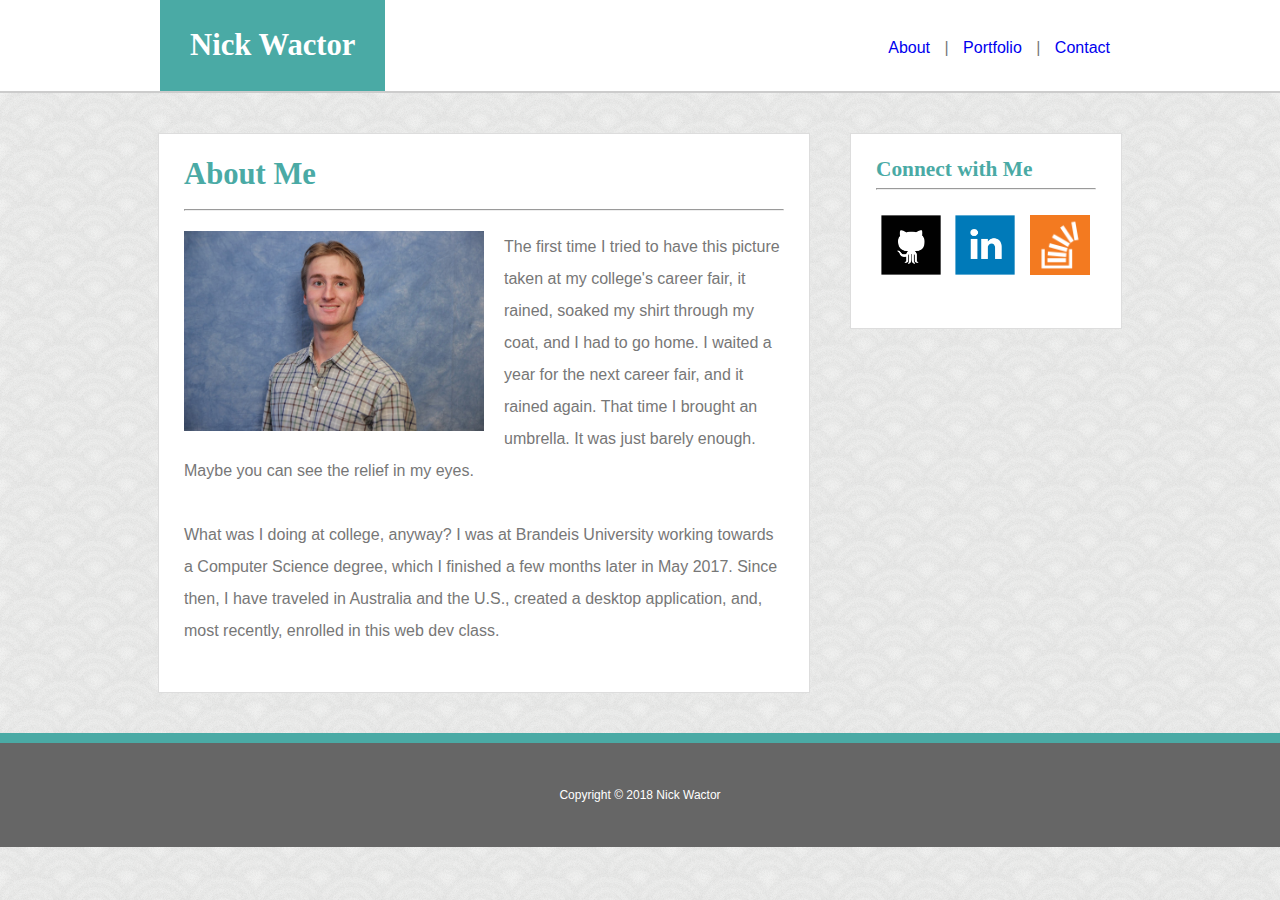
<file: old/index.html>
<!DOCTYPE html>
<html>
<head>
	<title>Nick Wactor</title>
	<meta charset="utf-8">
	<meta name="viewport" content="width=device-width, initial-scale=1.0">
	<link rel="stylesheet" type="text/css" href="assets/css/reset.css">
	<link rel="stylesheet" type="text/css" href="assets/css/style.css">
</head>
<body>
	<!-- White Bar at top of page -->
	<header>
		<div id="headerUsedArea">
			<h1>Nick Wactor</h1>
			<div id="topLinks">
				<a class="headerLink" href="index.html">About</a> |
				<a class="headerLink" href="portfolio.html">Portfolio</a> |
				<a class="headerLink" href="contact.html">Contact</a>
			</div>
		</div>
	</header>

	<!--Main content area-->
	<section class="container clearfix">
		<!--Left box-->
		<div id="mainBox" class="whiteBox">
			<h2 class="tealText">About Me</h2>
			<hr>
			<div class="boxContents">
				<img id="profileImage" src="./assets/images/headshot.JPG" alt="Nick Wactor" width="300">
				<p>
					The first time I tried to have this picture taken at my college's career fair, it rained, soaked my shirt through my coat, and I had to go home. I waited a year for the next career fair, and it rained again. That time I brought an umbrella. It was just barely enough. Maybe you can see the relief in my eyes.
					<br>
					<br>
					What was I doing at college, anyway? I was at Brandeis University working towards a Computer Science degree, which I finished a few months later in May 2017. Since then, I have traveled in Australia and the U.S., created a desktop application, and, most recently, enrolled in this web dev class.
				</p>
			</div>
		</div>
		
		<!--Right box-->
		<div id="connectBox" class="whiteBox">
			<h3 class="tealText">Connect with Me</h3>
			<hr>
			<div class="boxContents">
				<a href="https://github.com/nwactor" target="_blank">
					<img class="linkIcon" src="./assets/images/githubLogo.png" alt="github">
				</a>
				<a href="https://www.linkedin.com/in/nick-wactor-9b6777113/" target="_blank">
					<img class="linkIcon" src="./assets/images/linkedinLogo.png" alt="linkedin">
				</a>
				<a href="https://stackoverflow.com/users/6655336/jnw" target="_blank">
					<img class="linkIcon" src="./assets/images/stackoverflowLogo.png" alt="stackoverflow">
				</a>
			</div>
		</div>
	</section>

	<!-- Bottom Bar -->
	<footer>
		<p id="footerText">Copyright &copy; 2018 Nick Wactor</p>
	</footer>

</body>
</html>
</file>
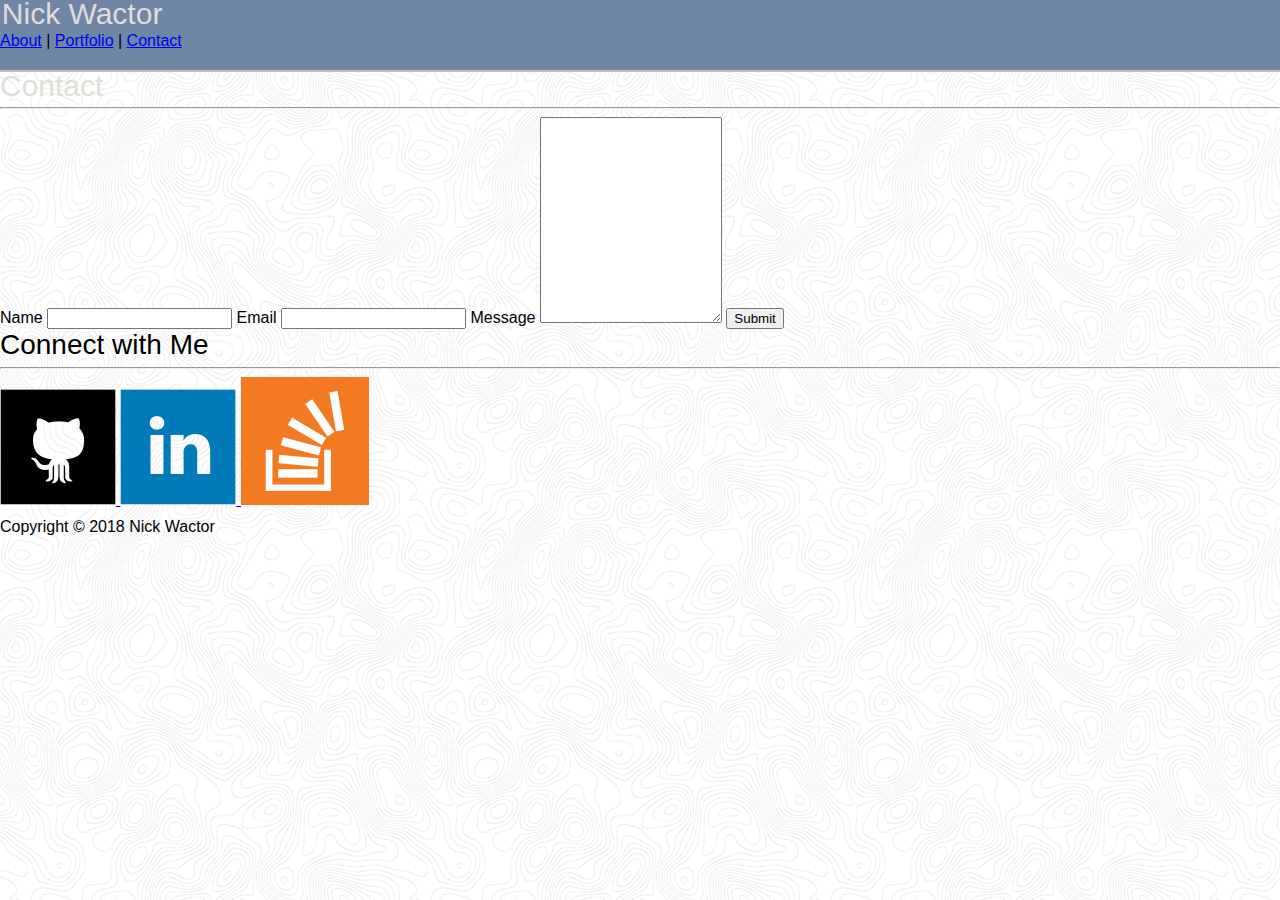
<file: contact.html>
<!DOCTYPE html>
<html>
<head>
	<title>Nick Wactor</title>
	<meta charset="utf-8">
	<meta name="viewport" content="width=device-width, initial-scale=1.0">
	<link rel="stylesheet" type="text/css" href="assets/css/reset.css">
	<link rel="stylesheet" type="text/css" href="assets/css/style.css">
</head>
<body>
	<!-- White Bar at top of page -->
	<header>
		<div id="headerUsedArea">
			<h1>Nick Wactor</h1>
			<div id="topLinks">
				<a class="headerLink" href="index.html">About</a> |
				<a class="headerLink" href="portfolio.html">Portfolio</a> |
				<a class="headerLink" href="contact.html">Contact</a>
			</div>
		</div>
	</header>

	<!--Main content area-->
	<section class="container clearfix">

		<div id="mainBox" class="whiteBox">
			<h2 class="tealText">Contact</h2>
			<hr>
			<div class="boxContents">
				<form>
					<label>Name</label>
					<input class="field" type="text" name="nameInput">
					<label>Email</label>
					<input class="field" type="text" name="emailInput">
					<label>Message</label>
					<textarea style="height: 200px" class="field"></textarea>
					<input id="submitBtn" type="submit" name="">
				</form>
			</div>
		</div>

		<!--Right box-->
		<div id="connectBox" class="whiteBox">
			<h3 class="tealText">Connect with Me</h3>
			<hr>
			<div class="boxContents">
				<a href="https://github.com/nwactor" target="_blank">
					<img class="linkIcon" src="./assets/images/githubLogo.png" alt="github">
				</a>
				<a href="https://www.linkedin.com/in/nick-wactor-9b6777113/" target="_blank">
					<img class="linkIcon" src="./assets/images/linkedinLogo.png" alt="linkedin">
				</a>
				<a href="https://stackoverflow.com/users/6655336/jnw" target="_blank">
					<img class="linkIcon" src="./assets/images/stackoverflowLogo.png" alt="stackoverflow">
				</a>
			</div>
		</div>
	</section>

	<!-- Bottom Bar -->
	<footer>
		<p>Copyright &copy; 2018 Nick Wactor</p>
	</footer>
</body>
</html>
</file>
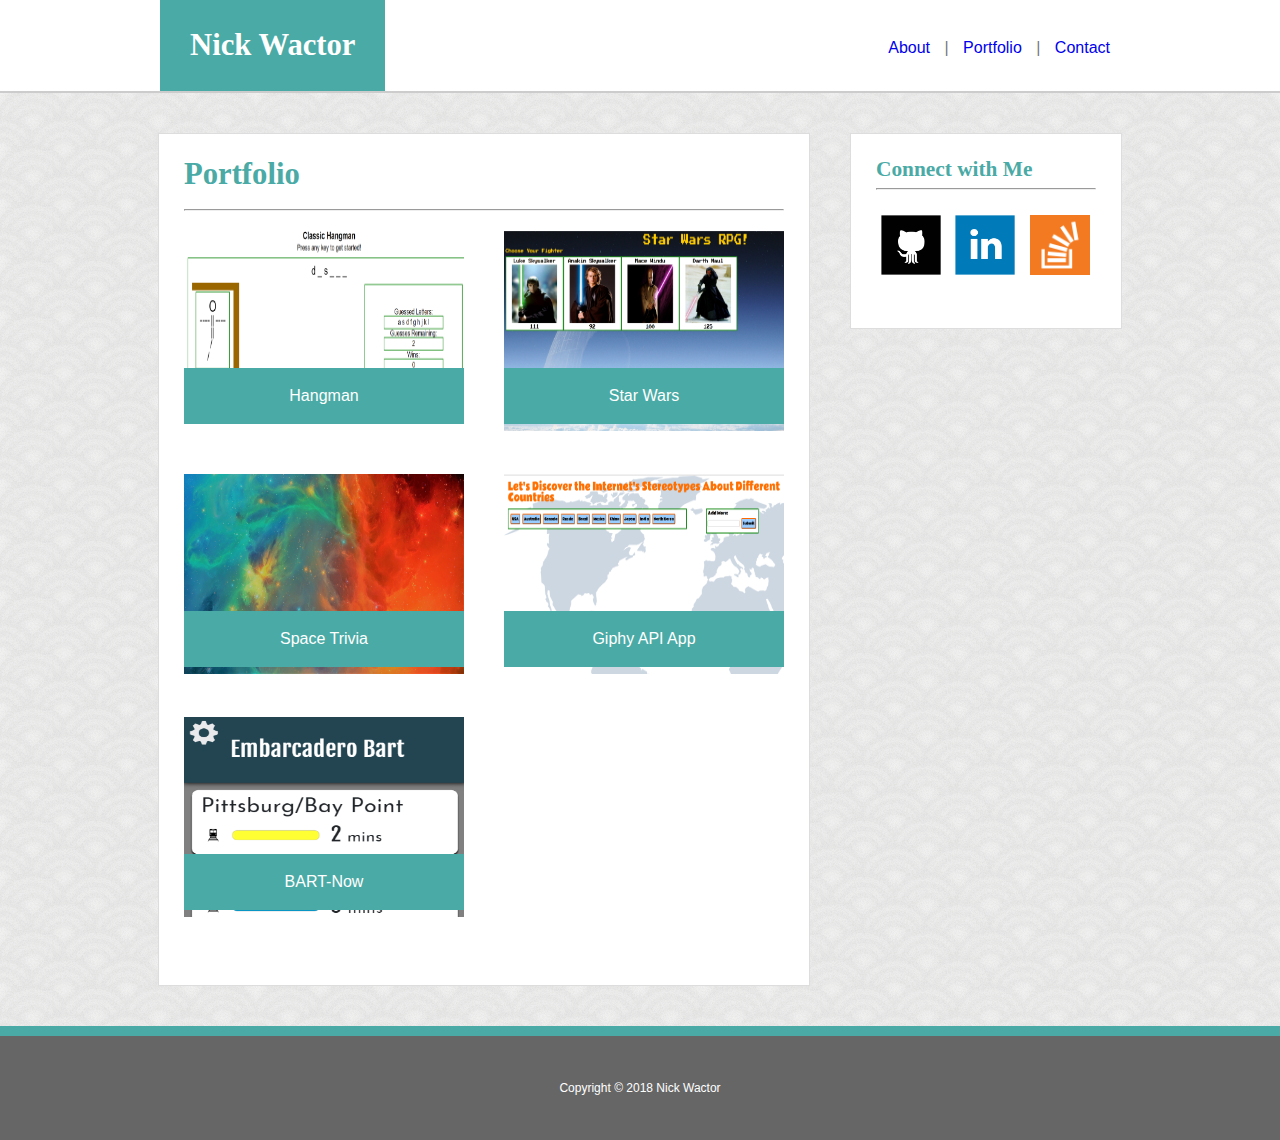
<file: old/portfolio.html>
<!DOCTYPE html>
<html>
<head>
	<title>Nick Wactor</title>
	<meta charset="utf-8">
	<meta name="viewport" content="width=device-width, initial-scale=1.0">
	<link rel="stylesheet" type="text/css" href="assets/css/reset.css">
	<link rel="stylesheet" type="text/css" href="assets/css/style.css">
</head>
<body>
	<!-- White Bar at top of page -->
	<header>
		<div id="headerUsedArea">
			<h1>Nick Wactor</h1>
			<div id="topLinks">
				<a class="headerLink" href="index.html">About</a> |
				<a class="headerLink" href="portfolio.html">Portfolio</a> |
				<a class="headerLink" href="contact.html">Contact</a>
			</div>
		</div>
	</header>

	<!--Main content area-->
	<section class="container clearfix">
		<!--Left box-->
		<div id="mainBox" class="whiteBox">
			<h2 class="tealText">Portfolio</h2>
			<hr>
			<div class="boxContents">
				<a class="portEntry leftEntry" href="https://nwactor.github.io/Hangman/">
					<img class="portImage" src="./assets/images/hangman.png">
					<div class="imgCover">Hangman</div>
				</a>
				<a class="portEntry rightEntry" href="https://nwactor.github.io/star-wars-rpg/">
					<img class="portImage" src="./assets/images/starwars.png">
					<div class="imgCover">Star Wars</div>
				</a>
				<a class="portEntry leftEntry" href="https://nwactor.github.io/TriviaGame/">
					<img class="portImage" src="./assets/images/trivia.jpg">
					<div class="imgCover">Space Trivia</div>
				</a>
				<a class="portEntry rightEntry" href="https://nwactor.github.io/GifPage/">
					<img class="portImage" src="./assets/images/gifpage.png">
					<div class="imgCover">Giphy API App</div>
				</a>
				<a class="portEntry leftEntry" href="https://github.com/yiyi098/BART-Now">
					<img class="portImage" src="./assets/images/bartnow.png">
					<div class="imgCover">BART-Now</div>
				</a>
			</div>
		</div>
		
		<div id="connectBox" class="whiteBox">
			<h3 class="tealText">Connect with Me</h3>
			<hr>
			<div class="boxContents">
				<a href="https://github.com/nwactor" target="_blank">
					<img class="linkIcon" src="./assets/images/githubLogo.png" alt="github">
				</a>
				<a href="https://www.linkedin.com/in/nick-wactor-9b6777113/" target="_blank">
					<img class="linkIcon" src="./assets/images/linkedinLogo.png" alt="linkedin">
				</a>
				<a href="https://stackoverflow.com/users/6655336/jnw" target="_blank">
					<img class="linkIcon" src="./assets/images/stackoverflowLogo.png" alt="stackoverflow">
				</a>
			</div>
		</div>
	</section>

	<!-- Bottom Bar -->
	<footer>
		<p>Copyright &copy; 2018 Nick Wactor</p>
	</footer>
</body>
</html>
</file>
<file: old/assets/css/style.css>
body {
	background-image: url("../images/soft_circle_scales.png"); 
	color: #777777;
	font-family: 'Arial', 'Helvetica Neue', Helvetica, sans-serif;
	margin: 0;
}

header {
	background: #ffffff;
	border-color: #cccccc;
	border-bottom-style: solid;
	border-width: 2px;
	margin-bottom: 40px;
	overflow: auto;
}

footer {
	background: #666666;
	font-size: 9pt;
	color: #ffffff;
	text-align: center;
	padding: 40px;
	border-top-style: solid;
	border-color: #4aaaa5;
	border-width: 10px;
}

h1, h2, h3 {
	font-family: 'Georgia', 'Times', 'Times New Roman', serif;
	font-weight: bold;
}

h1 {
	font-size: 23pt;
	color: #ffffff;
	background: #4aaaa5;
	padding: 30px;
	width: wrap;
	float: left;
}

h2 { 
	font-size: 23pt;
	margin-bottom: 20px;
}

h3 { font-size: 16pt; }

p {
	display: inline;
	line-height: 200%;
}

a {
	text-decoration: none;
}

label {
	display: block;
	font-size: 18px;
	margin-bottom: 10px;
	margin-top: 20px;
}

input.field, textarea {
	border-color: #dddddd;
	border-style: solid;
	border-width: 1px;
	width: 100%;
	height: 25px;
}

#submitBtn {
	border-style: none;
	color: #ffffff;
	background: #4aaaa5;
	font-size: 20px;
	padding: 10px 30px 10px 30px;
	margin-top: 20px;
}

#headerUsedArea {
	width: 960px;
	margin: auto;
	position: relative;
}

#topLinks {
	position: absolute;
	right: 0px;
	top: 40px;
	text-decoration: none;
	color: #777777;	
}

a.headerLink {
	margin: 10px;
}

.container {
	width: 964px;
	background: #ffffff;
	margin: auto; /*centers it*/
	margin-bottom: 40px;
	background: rgba(0, 0, 0, 0);
}

div.whiteBox {
	background: white;
	border-style: solid;
	border-width: 1px;
	border-color: #dddddd;
	padding: 25px;
}

div.boxContents {
	margin: 20px 0px 20px 0px;
}

.tealText {
	color: #4aaaa5;
}

#mainBox {
	width: 600px;
	margin-right: 40px;
	float: left;
}

#profileImage {
	width: 300px;
	float: left;
	margin-right: 20px;
}

#connectBox {
	width: 220px;
	float: left;
}

img.linkIcon {
	width: 60px;
	height: 60px;
	margin: 5px;
}

.portEntry {
	position: relative;
	margin: 0px;
	margin-bottom: 40px;
}

.leftEntry {
	float: left;
}

.rightEntry {
	float: right;
}

.portImage {
	width: 280px;
	height: 200px;
}

.imgCover {
	position: absolute;
	bottom: 10px;
	width: 100%;
	text-align: center;
	color: #ffffff;
	background: #4aaaa5;
	padding: 20px 0px 20px 0px;
}

.clearfix::after {
    content: "";
    clear: both;
    display: table;
}

@media screen and (max-width: 980px) {
	#profileImage {
		float: none;
		display: block;
		margin-bottom: 20px;
	}
	#mainBox {
		width: 300px;
	}
	.container {
		width: 664px;
		margin: auto;
		margin-bottom: 40px;
	}
	#headerUsedArea {
		width: 664px;
		margin: auto; 
	}
	.portEntry {
		display: block;
		margin: auto;
		margin-bottom: 40px;
		float: none;
		width: 280px;
	}
}

@media screen and (max-width: 768px) {
	.container {
		width: 728px;
		margin: 0px 20px 40px 20px;
	}
	#mainBox {
		width: 676px;
		margin-bottom: 40px;
	}
	#profileImage {
		float: left;
		display: inline;
	}
	#connectBox {
		width: 676px;
	}
	#headerUsedArea {
		width: 728px;
	}
	.portEntry, .portImage {
		width: 320px;
	}
	.leftEntry {
		float: left;
	}
	.rightEntry {
		float: right;
	}
}

@media screen and (max-width: 640px) {
	header { 
		position: static;
		width: 640px;
		overflow: visible;
		margin-bottom: 20px;
	}
	#headerUsedArea {
		width: 640px;
	}
	h1 {
		width: 640px;
		float: none;
		display: block;
		text-align: center;
		padding: 30px 0px 30px 0px;
	}
	#topLinks {
		position: static;
		text-align: center;
		margin: auto;
		padding: 25px 0px 25px 0px;
	}
	a.headerLink {
		margin: 50px;
		color: #777777;
	}
	.container {
		width: 600px;
	}
	#mainBox, #connectBox {
		width: 550px;
	}
	.portEntry {
		display: block;
		margin: auto;
		margin-bottom: 40px;
		float: none;
	}
	.portEntry, .portImage {
		width: 550px;
	}
}
</file>
<file: assets/css/style.css>
html, body {
	height: 100%;
	line-height: 170%; /*this font needs it*/
	font-family: 'Open Sans', sans-serif;
}

body {
	background-color: #c9cacc;
	background-image: url('../images/background.png');
}

h1, h2 {
	color: #e0ddd7;
	font-size: 30px;
}

h3 {
	font-size: 28px;
}

header {
	background-color: #6f86a5;
	
	/*padding: 5px;*/
	border-bottom: 2px solid silver;

	height: calc(8% - 2px);

	display: flex;
	justify-content: space-between;
	align-content: center;
}

h1 {
	display: flex;
	align-items: center; /*centers vertically*/
	margin-left: 1%;
}

.hidden {
	display: none;
}

#section-links {
	width: 70%;
	height: 100%;

	display: flex;
	justify-content: space-around;
	align-items: stretch;
}

.section-link {
	padding-left: 10%;
	padding-right: 10%; 
	cursor: pointer;

	display: flex;
	align-items: center;
}

.current-section-highlight {
	font-weight: bold;
	color: #6f86a5;
	background-color: #ffcb00;
}

#content {
	height: 92%;
	display: flex;
	justify-content: space-around;
	align-items: center;
}

/*footer {
	position: fixed;
	bottom: 0;
	width: 100%;
	text-align: center;
	background-color: #666666;
	padding: 20px;
	border-top: 1px solid silver;
}*/
</file>
